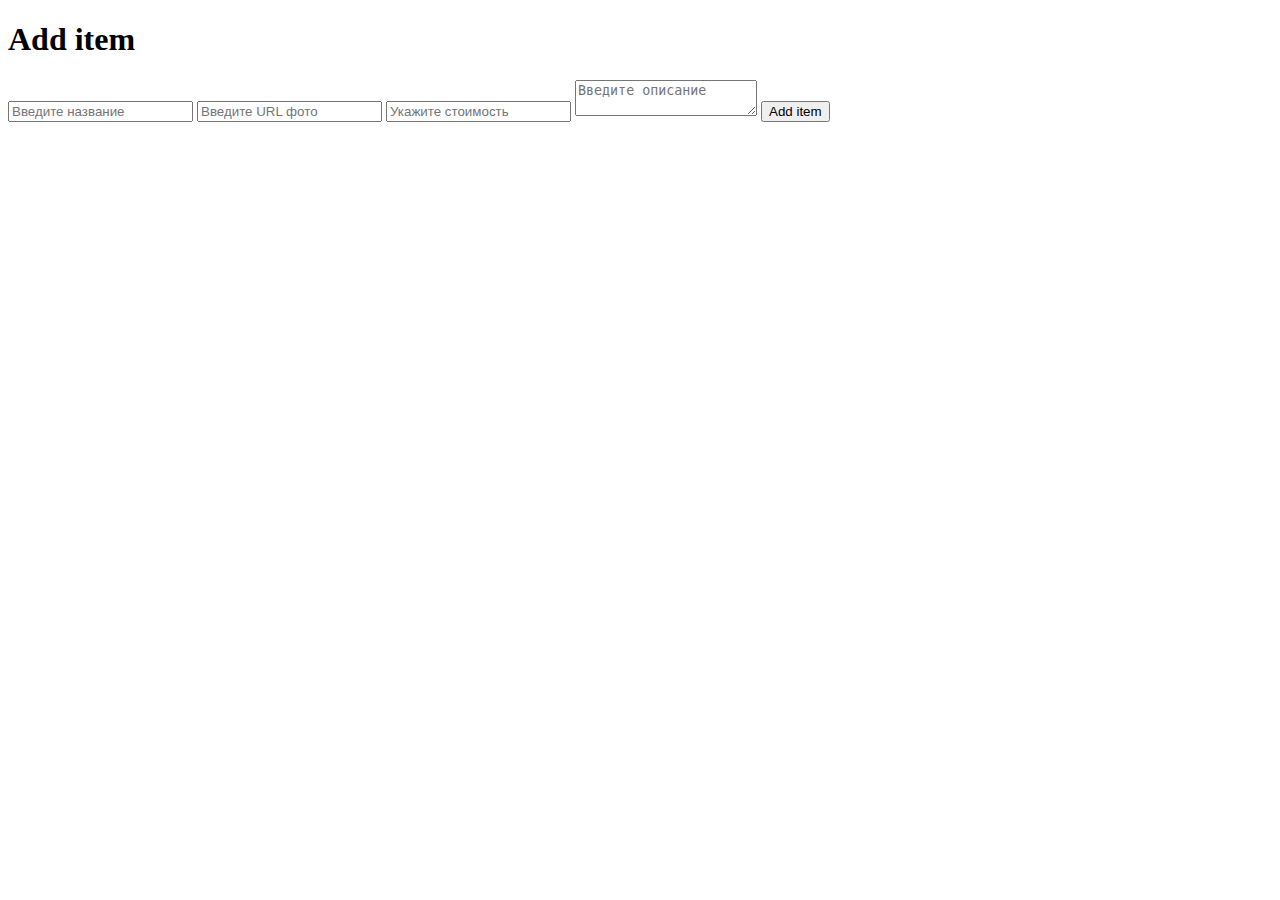
<file: target/classes/templates/add-item.html>
<!DOCTYPE html>
<html lang="en" xmlns:th="http://www.thymeleaf.org">
<head>
    <meta charset="UTF-8">
    <title>Add item</title>
    <link rel="stylesheet" th:href="@{/main.css}">
</head>
<body>
<div th:replace="layouts/header :: header"></div>
<main class="container">
    <h1>Add item</h1>
    <form method="post" th:action="@{/item/add}">
        <input type="text" name="title" placeholder="Введите название">
        <input type="text" name="image" placeholder="Введите URL фото">
        <input type="number" name="price" placeholder="Укажите стоимость">
        <textarea name="info" placeholder="Введите описание"></textarea>
        <button type="submit">Add item</button>
    </form>
</main>
<div th:replace="layouts/footer :: footer"></div>
</body>
</html>
</file>
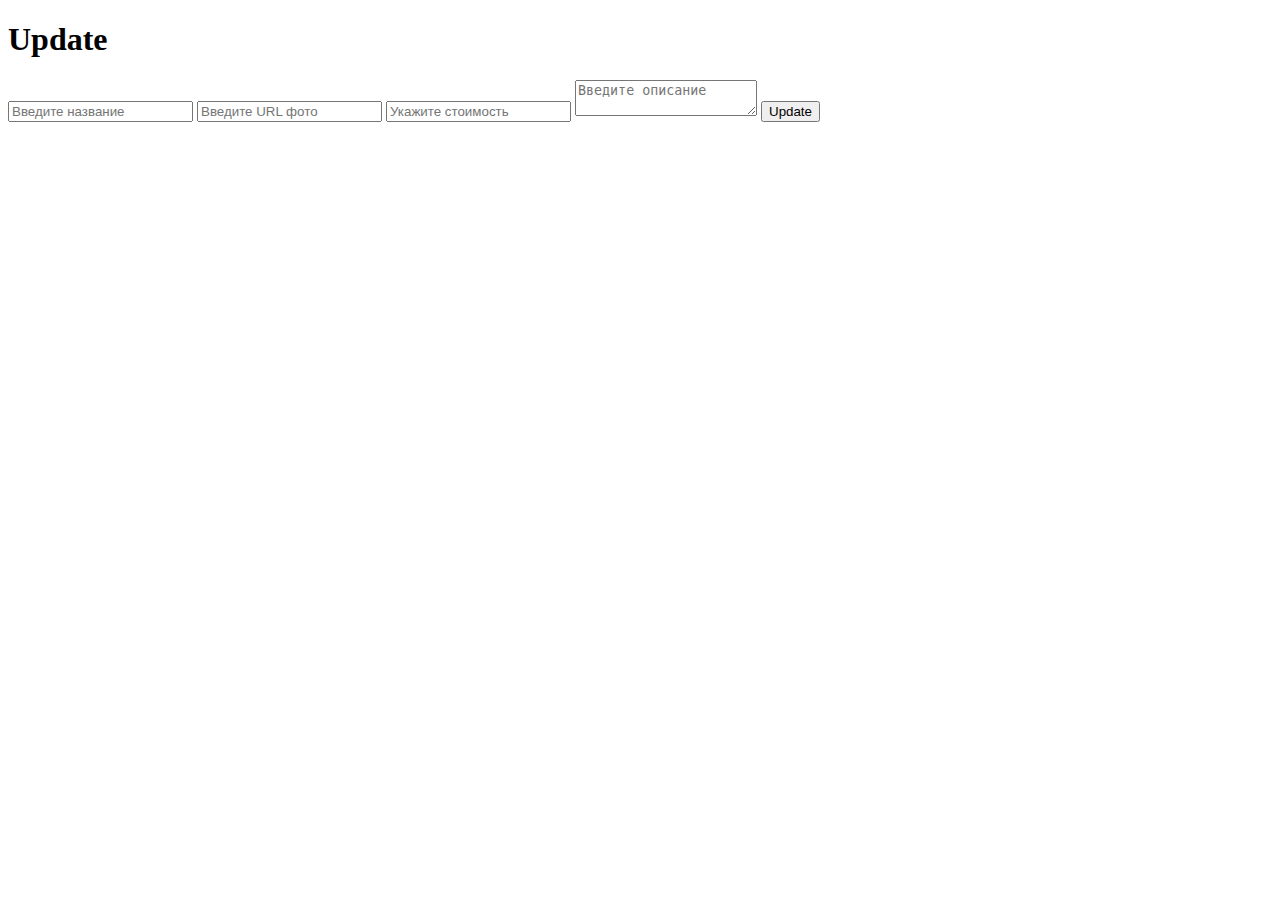
<file: target/classes/templates/item-update.html>
<!DOCTYPE html>
<html lang="en" xmlns:th="http://www.thymeleaf.org">
<head>
  <meta charset="UTF-8">
  <title>Update item</title>
  <link rel="stylesheet" th:href="@{/main.css}">
</head>
<body>
<div th:replace="layouts/header :: header"></div>
<main class="container">
  <h1>Update</h1>
  <form method="post" th:action="@{'/item/' + ${item.id} + '/update'}">
    <input type="text" name="title" th:value="${item.title}" placeholder="Введите название">
    <input type="text" name="image" th:value="${item.image}" placeholder="Введите URL фото">
    <input type="number" name="price" th:value="${item.price}" placeholder="Укажите стоимость">
    <textarea name="info" th:text="${item.info}" placeholder="Введите описание"></textarea>
    <button type="submit">Update</button>
  </form>
</main>
<div th:replace="layouts/footer :: footer"></div>
</body>
</html>
</file>
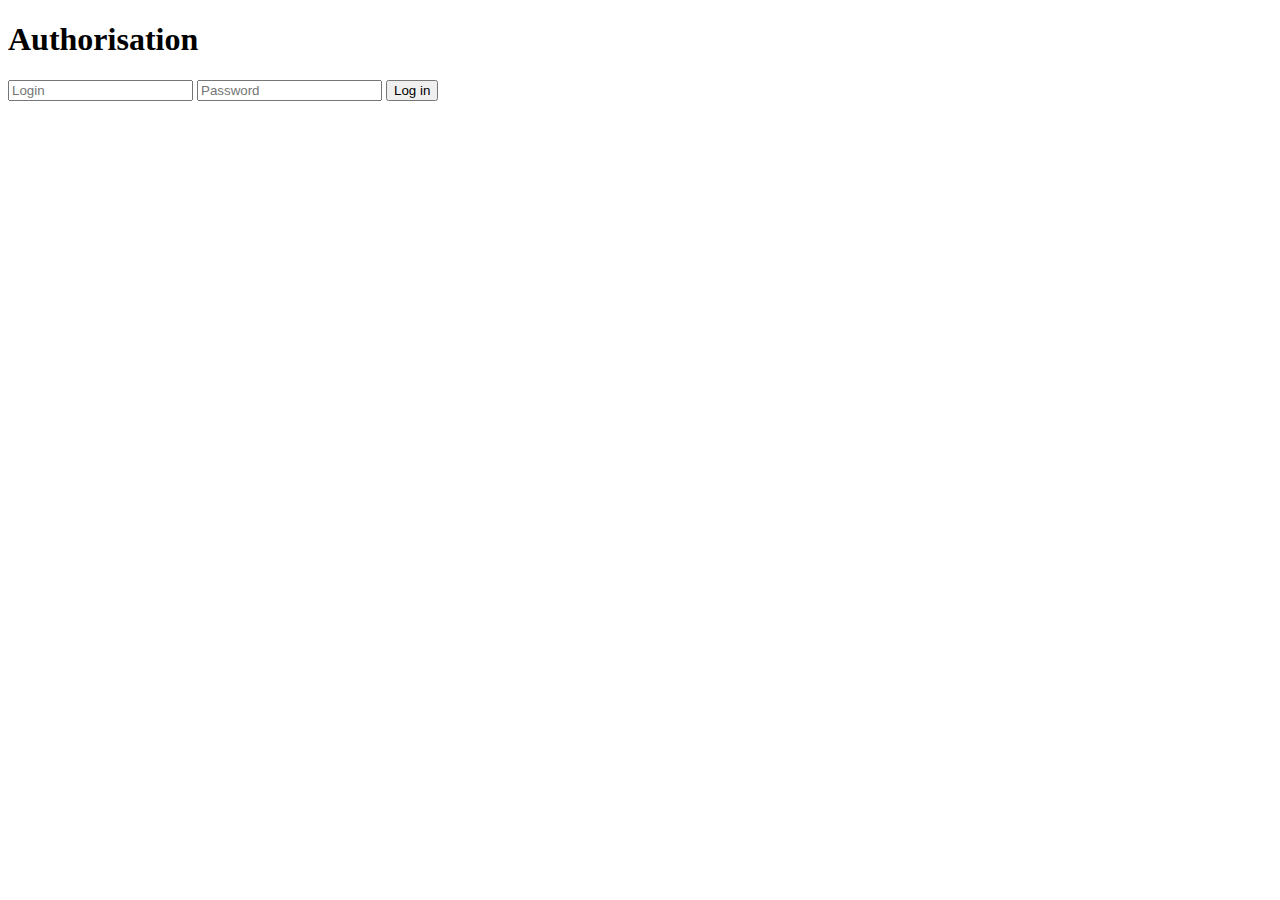
<file: target/classes/templates/login.html>
<!DOCTYPE html>
<html lang="en" xmlns:th="http://www.thymeleaf.org">
<head>
  <meta charset="UTF-8">
  <title>Authorisation</title>
  <link rel="stylesheet" th:href="@{/main.css}">
</head>
<body>
<div th:replace="layouts/header :: header"></div>
<main class="container">
  <h1>Authorisation</h1>
  <form method="post" th:action="@{/login}">
    <input type="text" name="username" placeholder="Login">
    <input type="password" name="password" placeholder="Password">
    <button type="submit">Log in</button>
  </form>
</main>
<div th:replace="layouts/footer :: footer"></div>
</body>
</html>
</file>
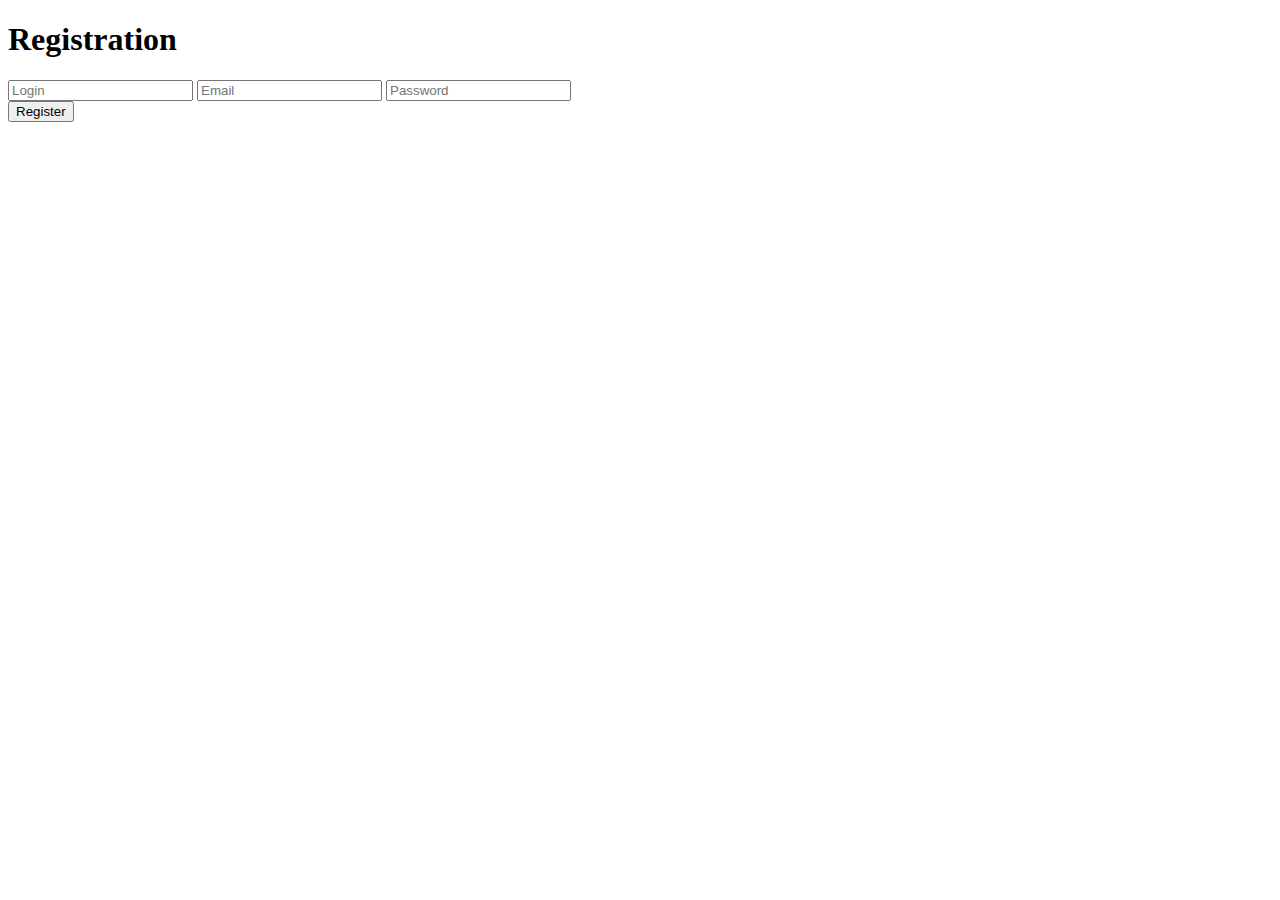
<file: target/classes/templates/reg.html>
<!DOCTYPE html>
<html lang="en" xmlns:th="http://www.thymeleaf.org">
<head>
  <meta charset="UTF-8">
  <title>Registration</title>
  <link rel="stylesheet" th:href="@{/main.css}">
</head>
<body>
<div th:replace="layouts/header :: header"></div>
<main class="container">
  <h1>Registration</h1>
  <form method="post" th:action="@{/reg}">
    <input type="text" name="username" placeholder="Login">
    <input type="email" name="email" placeholder="Email">
    <input type="password" name="password" placeholder="Password">
    <div th:text="${error}" style="color: red" />
    <button type="submit">Register</button>
  </form>
</main>
<div th:replace="layouts/footer :: footer"></div>
</body>
</html>
</file>
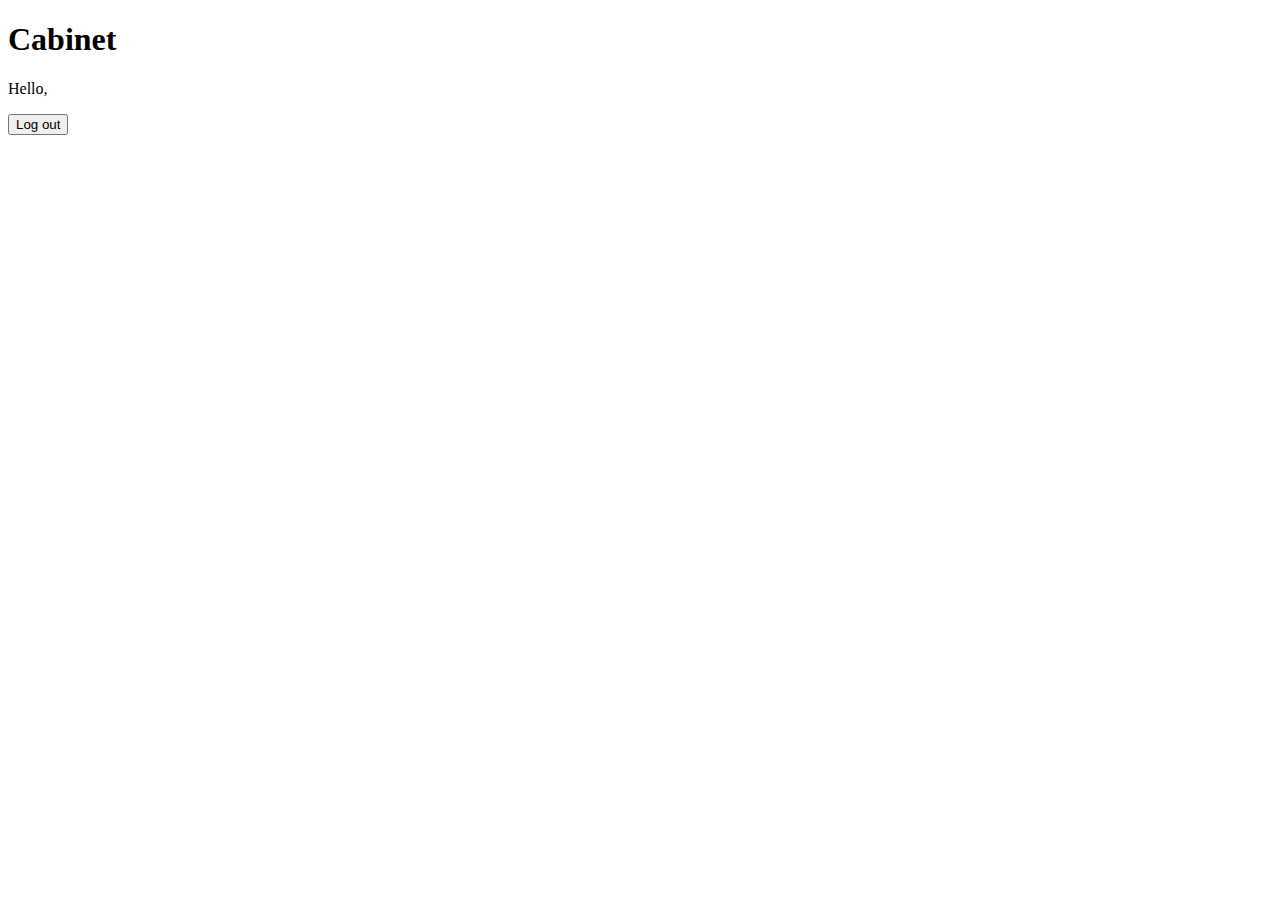
<file: target/classes/templates/user.html>
<!DOCTYPE html>
<html lang="en" xmlns:th="http://www.thymeleaf.org" xmlns:sec="http://www.thymeleaf.org/extras/spring-serurity">
<head>
  <meta charset="UTF-8">
  <title>Cabinet</title>
  <link rel="stylesheet" th:href="@{/main.css}">
</head>
<body>
<div th:replace="layouts/header :: header"></div>
<main class="container">
  <h1>Cabinet</h1>
  <p>Hello, <span sec:authentication="name"/></p>
  <form method="post" th:action="@{/logout}">
    <button type="submit">Log out</button>
  </form>
</main>
<div th:replace="layouts/footer :: footer"></div>
</body>
</html>
</file>
